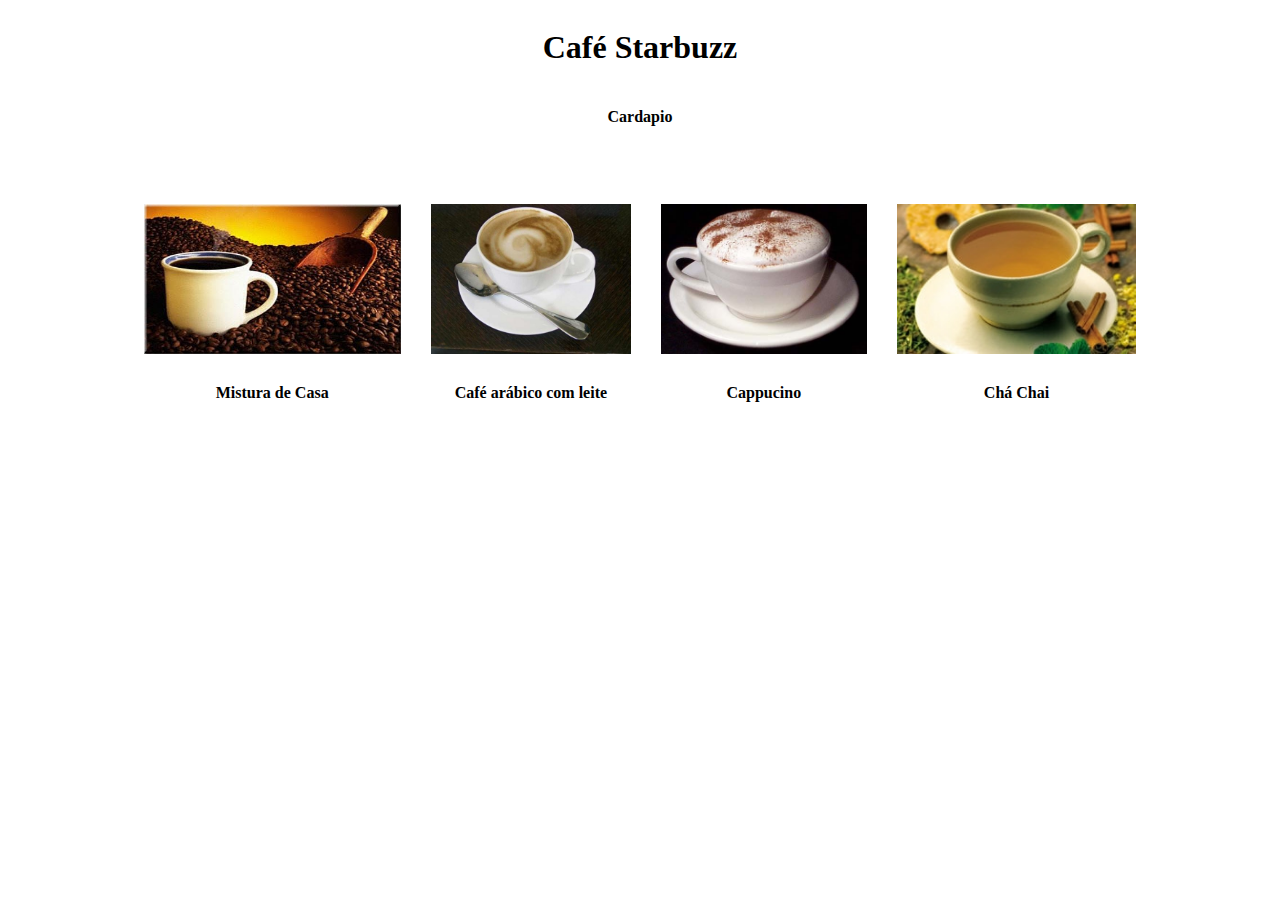
<file: proj_web/exercicio/questao01/index.html>
<!DOCTYPE html PUBLIC "-//W3C//DTD XHTML 1.0 Transitional//EN" "http://www.w3.org/TR/xhtml1/DTD/xhtml1-transitional.dtd">
<html lang="pt-br">
<head>
    <meta charset="UTF-8">
    <meta name="viewport" content="width=device-width, initial-scale=1.0">
    <title>Café Starbuzz</title>
</head>
<body>    
    <table widht="400" align="center" cellspacing="10" cellpadding="10">
        <caption><h1 id="top" >Café Starbuzz</h1></caption>
        <thead>           
            <tr><th align="center" colspan="4">Cardapio</th></tr>
        </thead>
        <tbody size = "19">
            <tr><td align="center" colspan="4">&nbsp;</td></tr>
            <tr>
                <td><a href="mistura.html"><img src="./img/mistura.jpg" alt="" srcset="" height="150"></a></td>
                <td><a href="cafe.html"><img src="./img/cafe.jpg" alt="" srcset="" height="150"></a></td>
                <td><a href="cappucino.html"><img src="./img/cappucino.jpg" alt="" srcset="" height="150"></a></td>
                <td><a href="cha.html"><img src="./img/cha.jpg" alt="" srcset="" height="150"></a></td>
            </tr>
            <tr>
                <td align="center"><b>Mistura de Casa</b></td>
                <td align="center"><b>Café arábico com leite</b></td>
                <td align="center"><b>Cappucino</b></td>
                <td align="center"><b>Chá Chai</b></td>
            </tr>
        </tbody>
        <tbody></tbody>
    </table>     
</body>
</html>
</file>
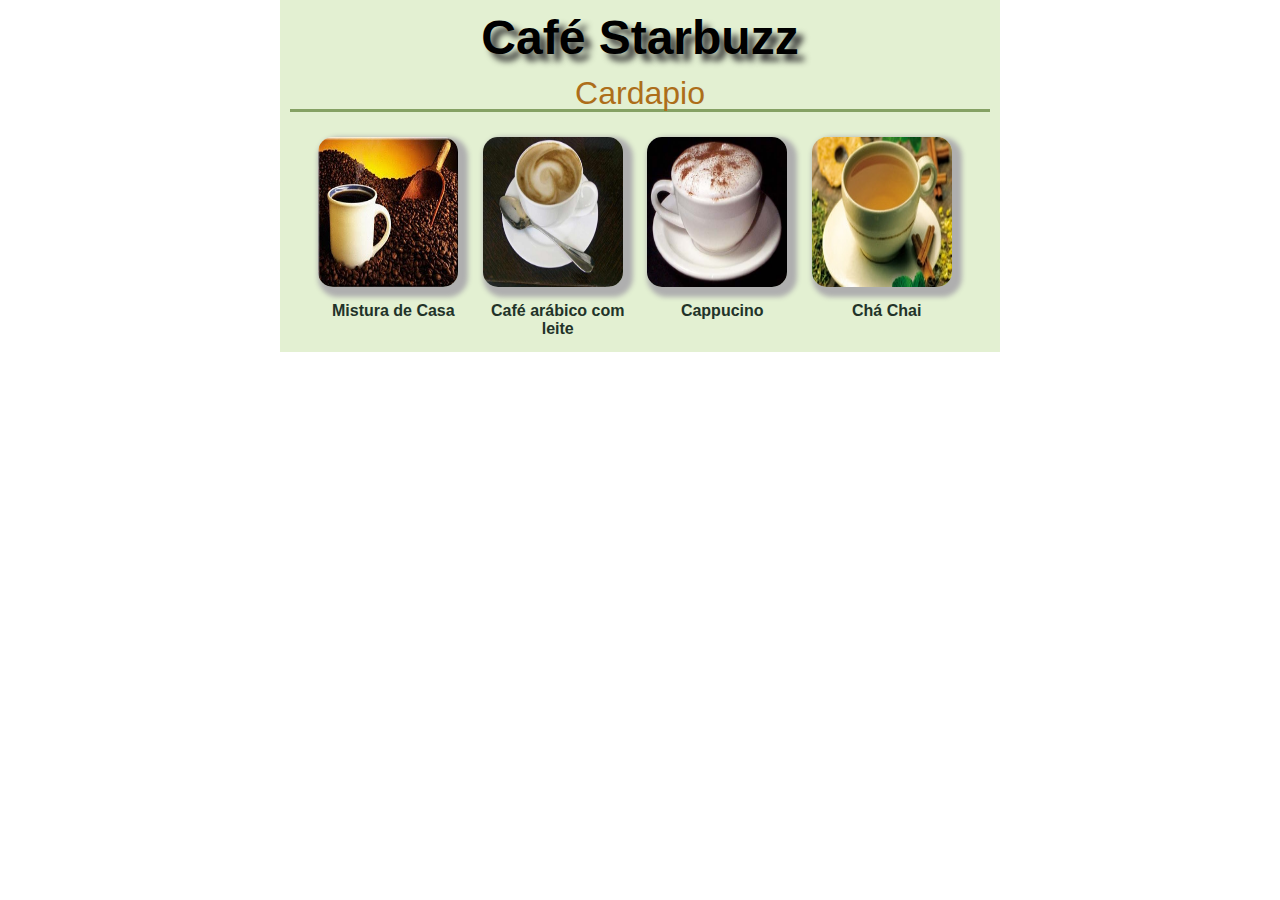
<file: proj_web/exercicio/questao02/index.html>
<!DOCTYPE html PUBLIC "-//W3C//DTD XHTML 1.0 Transitional//EN" "http://www.w3.org/TR/xhtml1/DTD/xhtml1-transitional.dtd">
<html lang="pt-br">
<head>
    <meta charset="UTF-8">
    <meta name="viewport" content="width=device-width, initial-scale=1.0">
    <link rel="stylesheet" href="./css/style.css">
    <title>Café Starbuzz</title>
</head>
<body>
    <div id="container">
        <div id="box_top"><h1>Café Starbuzz</h1>
        <p>Cardapio</p></div>
        <div id="box_meio">
            <div class="box_prod">
                <a href="mistura.html">
                    <img src="./img/mistura.jpg" alt="" srcset="" height="150">
                    <p><b>Mistura de Casa</b></p>
                </a>
            </div>
            <div class="box_prod">
                <a href="cafe.html">
                    <img src="./img/cafe.jpg" alt="" srcset="" height="150">
                    <p><b>Café arábico com leite</b></p></a>
            </div>
            <div class="box_prod">
                <a href="cappucino.html">
                    <img src="./img/cappucino.jpg" alt="" srcset="" height="150">
                    <p><b>Cappucino</b></p>
                </a>
            </div>
            <div class="box_prod">
                <a href="cha.html">
                    <img src="./img/cha.jpg" alt="" srcset="" height="150">
                    <p><b>Chá Chai</b></p>
                </a>
            </div>       
        </div>
    </div>
             
    
</body>
</html>
</file>
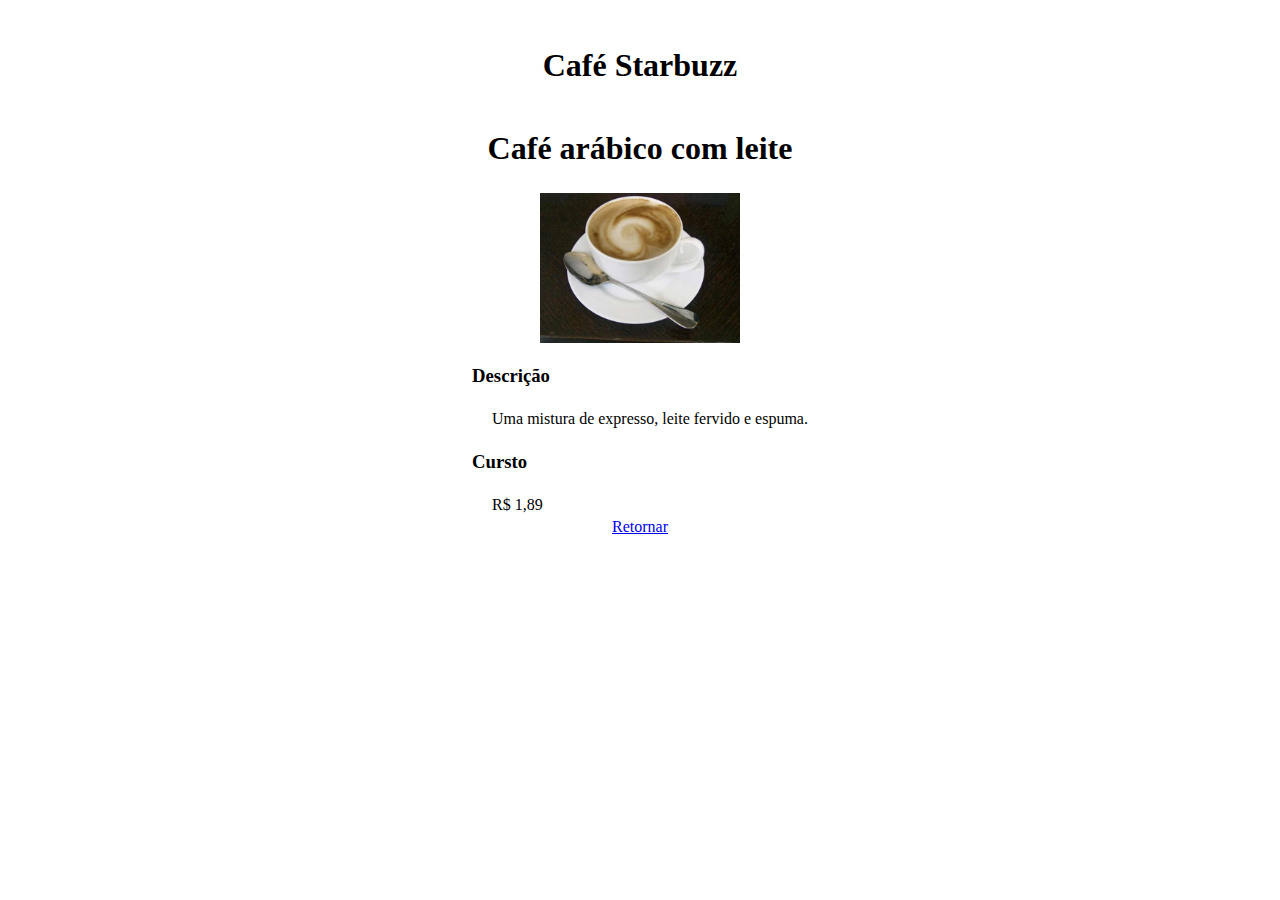
<file: proj_web/exercicio/questao01/cafe.html>
<!DOCTYPE html PUBLIC "-//W3C//DTD XHTML 1.0 Transitional//EN" "http://www.w3.org/TR/xhtml1/DTD/xhtml1-transitional.dtd">
<html lang="pt-br">
<head>
    <meta charset="UTF-8">
    <meta name="viewport" content="width=device-width, initial-scale=1.0">
    <title>Café Starbuzz</title>
</head>
<body>    
    <table  align="center" widht="400">
        <caption ><h1>Café Starbuzz</h1></caption><br></caption>
        <thead>           
            <tr border="1"><th align="center"><h1>Café arábico com leite</h1></th></tr>
        </thead>
        <tbody>
            <tr>
                <td align="center"><img src="./img/cafe.jpg" alt="" srcset="" height="150"></td>
            </tr>
            <tr>
                <td><h3><b>Descrição</b></h3></td>
            </tr>
            <tr>
                <td>&nbsp;&nbsp;&nbsp;&nbsp;&nbsp;Uma mistura de expresso, leite fervido e espuma.</td>
            </tr>
            <tr>
                <td><h3><b>Cursto</b></h3></td>
            </tr>
            <tr>
                <td>&nbsp;&nbsp;&nbsp;&nbsp;&nbsp;R$ 1,89</td>
            </tr>
            <tr>
                <td align="center"><a href="Index.html">Retornar</a></td>
            </tr>
        </tbody>
    </table>     
</body>
</html>
</file>
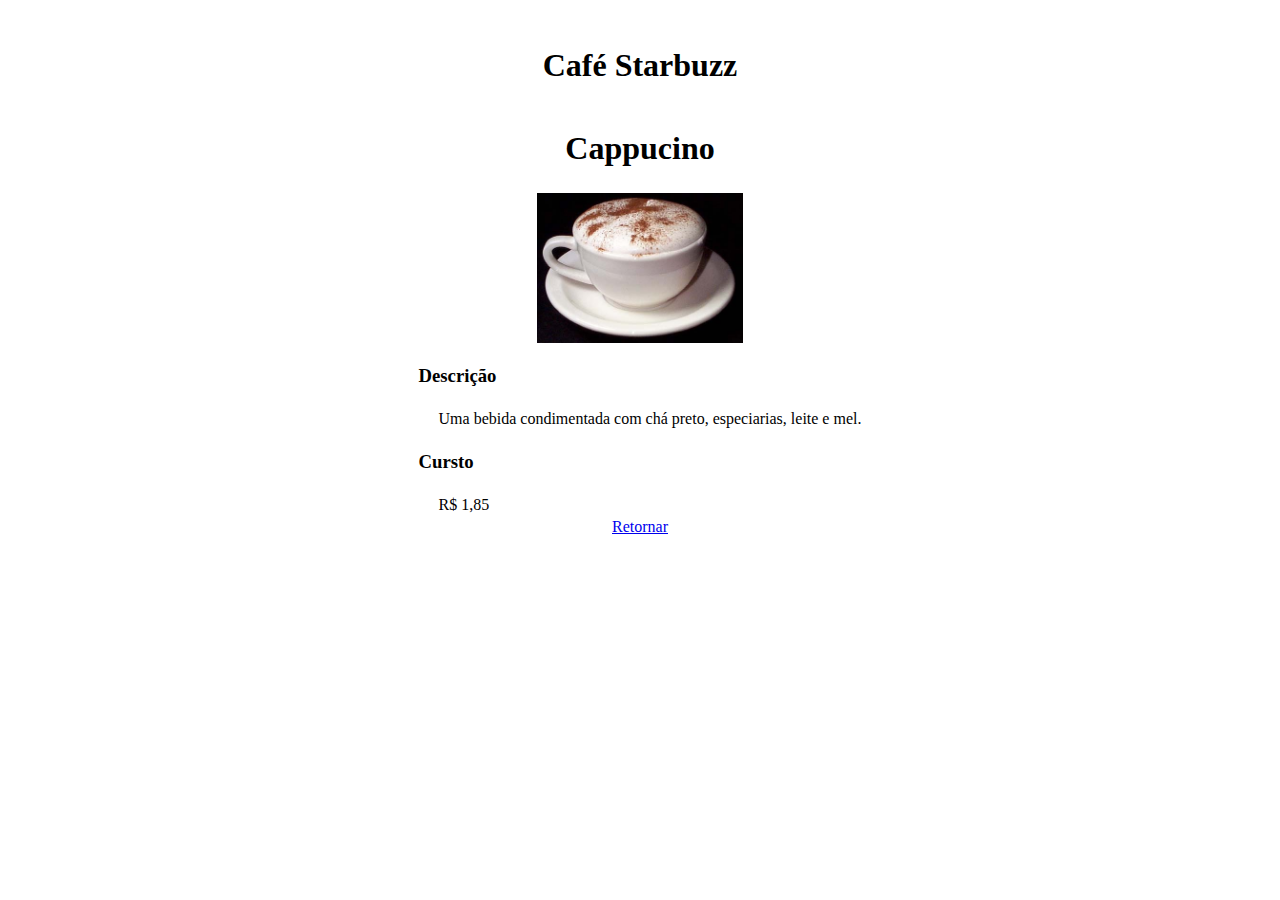
<file: proj_web/exercicio/questao01/cappucino.html>
<!DOCTYPE html PUBLIC "-//W3C//DTD XHTML 1.0 Transitional//EN" "http://www.w3.org/TR/xhtml1/DTD/xhtml1-transitional.dtd">
<html lang="pt-br">
<head>
    <meta charset="UTF-8">
    <meta name="viewport" content="width=device-width, initial-scale=1.0">
    <title>Café Starbuzz</title>
</head>
<body>    
    <table  align="center" widht="400">
        <caption ><h1>Café Starbuzz</h1></caption><br></caption>
        <thead>           
            <tr border="1"><th align="center"><h1>Cappucino</h1></th></tr>
        </thead>
        <tbody>
            <tr>
                <td align="center"><img src="./img/cappucino.jpg" alt="" srcset="" height="150"></td>
            </tr>
            <tr>
                <td><h3><b>Descrição</b></h3></td>
            </tr>
            <tr>
                <td>&nbsp;&nbsp;&nbsp;&nbsp;&nbsp;Uma bebida condimentada com chá preto, especiarias, leite e mel.</td>
            </tr>
            <tr>
                <td><h3><b>Cursto</b></h3></td>
            </tr>
            <tr>
                <td>&nbsp;&nbsp;&nbsp;&nbsp;&nbsp;R$ 1,85</td>
            </tr>
            <tr>
                <td align="center"><a href="Index.html">Retornar</a></td>
            </tr>
        </tbody>
    </table>     
</body>
</html>
</file>
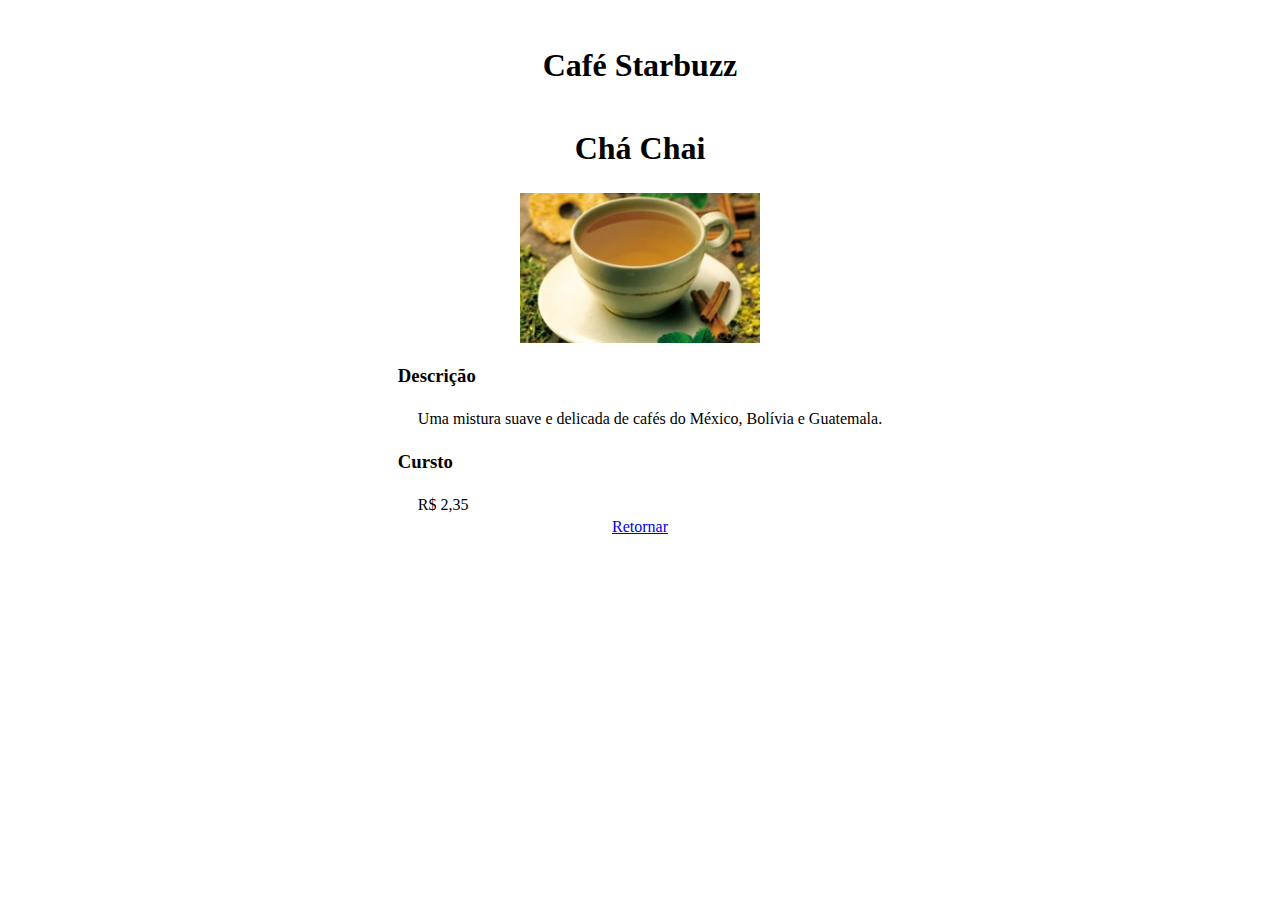
<file: proj_web/exercicio/questao01/cha.html>
<!DOCTYPE html PUBLIC "-//W3C//DTD XHTML 1.0 Transitional//EN" "http://www.w3.org/TR/xhtml1/DTD/xhtml1-transitional.dtd">
<html lang="pt-br">
<head>
    <meta charset="UTF-8">
    <meta name="viewport" content="width=device-width, initial-scale=1.0">
    <title>Café Starbuzz</title>
</head>
<body>    
    <table  align="center" widht="400">
        <caption ><h1>Café Starbuzz</h1></caption><br></caption>
        <thead>           
            <tr border="1"><th align="center"><h1>Chá Chai</h1></th></tr>
        </thead>
        <tbody>
            <tr>
                <td align="center"><img src="./img/cha.jpg" alt="" srcset="" height="150"></td>
            </tr>
            <tr>
                <td><h3><b>Descrição</b></h3></td>
            </tr>
            <tr>
                <td>&nbsp;&nbsp;&nbsp;&nbsp;&nbsp;Uma mistura suave e delicada de cafés do México, Bolívia e Guatemala.</td>
            </tr>
            <tr>
                <td><h3><b>Cursto</b></h3></td>
            </tr>
            <tr>
                <td>&nbsp;&nbsp;&nbsp;&nbsp;&nbsp;R$ 2,35</td>
            </tr>
            <tr>
                <td align="center"><a href="Index.html">Retornar</a></td>
            </tr>
        </tbody>
    </table>     
</body>
</html>
</file>
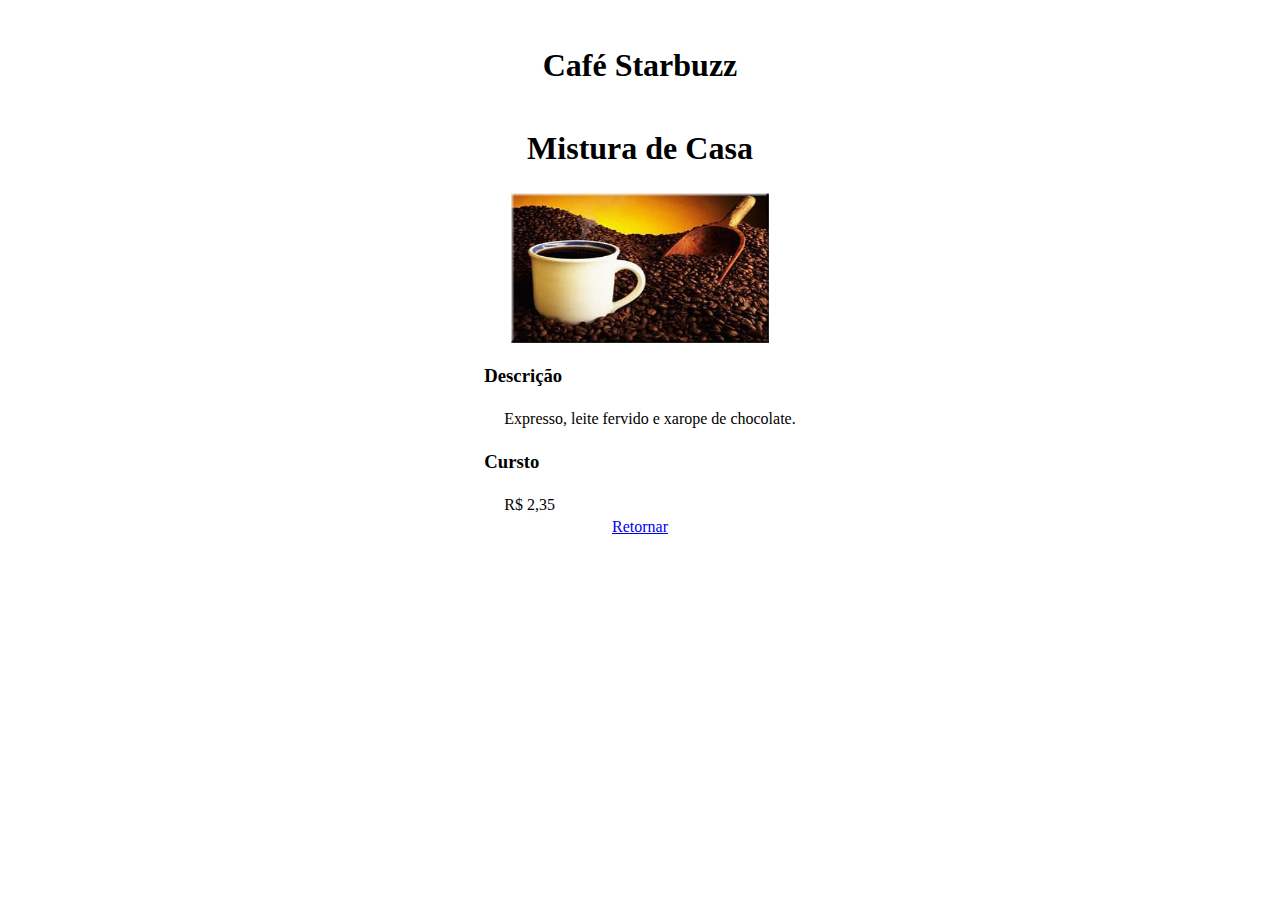
<file: proj_web/exercicio/questao01/mistura.html>
<!DOCTYPE html PUBLIC "-//W3C//DTD XHTML 1.0 Transitional//EN" "http://www.w3.org/TR/xhtml1/DTD/xhtml1-transitional.dtd">
<html lang="pt-br">
<head>
    <meta charset="UTF-8">
    <meta name="viewport" content="width=device-width, initial-scale=1.0">
    <title>Café Starbuzz</title>
</head>
<body>    
    <table  align="center" widht="400">
        <caption ><h1>Café Starbuzz</h1></caption><br></caption>
        <thead>           
            <tr><th align="center"><h1>Mistura de Casa</h1></th></tr>
        </thead>
        <tbody>
            <tr>
                <td align="center"><img src="./img/mistura.jpg" alt="" srcset="" height="150"></td>
            </tr>
            <tr>
                <td><h3><b>Descrição</b></h3></td>
            </tr>
            <tr>
                <td>&nbsp;&nbsp;&nbsp;&nbsp;&nbsp;Expresso, leite fervido e xarope de chocolate.</td>
            </tr>
            <tr>
                <td><h3><b>Cursto</b></h3></td>
            </tr>
            <tr>
                <td>&nbsp;&nbsp;&nbsp;&nbsp;&nbsp;R$ 2,35</td>
            </tr>
            <tr>
                <td align="center"><a href="Index.html">Retornar</a></td>
            </tr>
        </tbody>
    </table>     
</body>
</html>
</file>
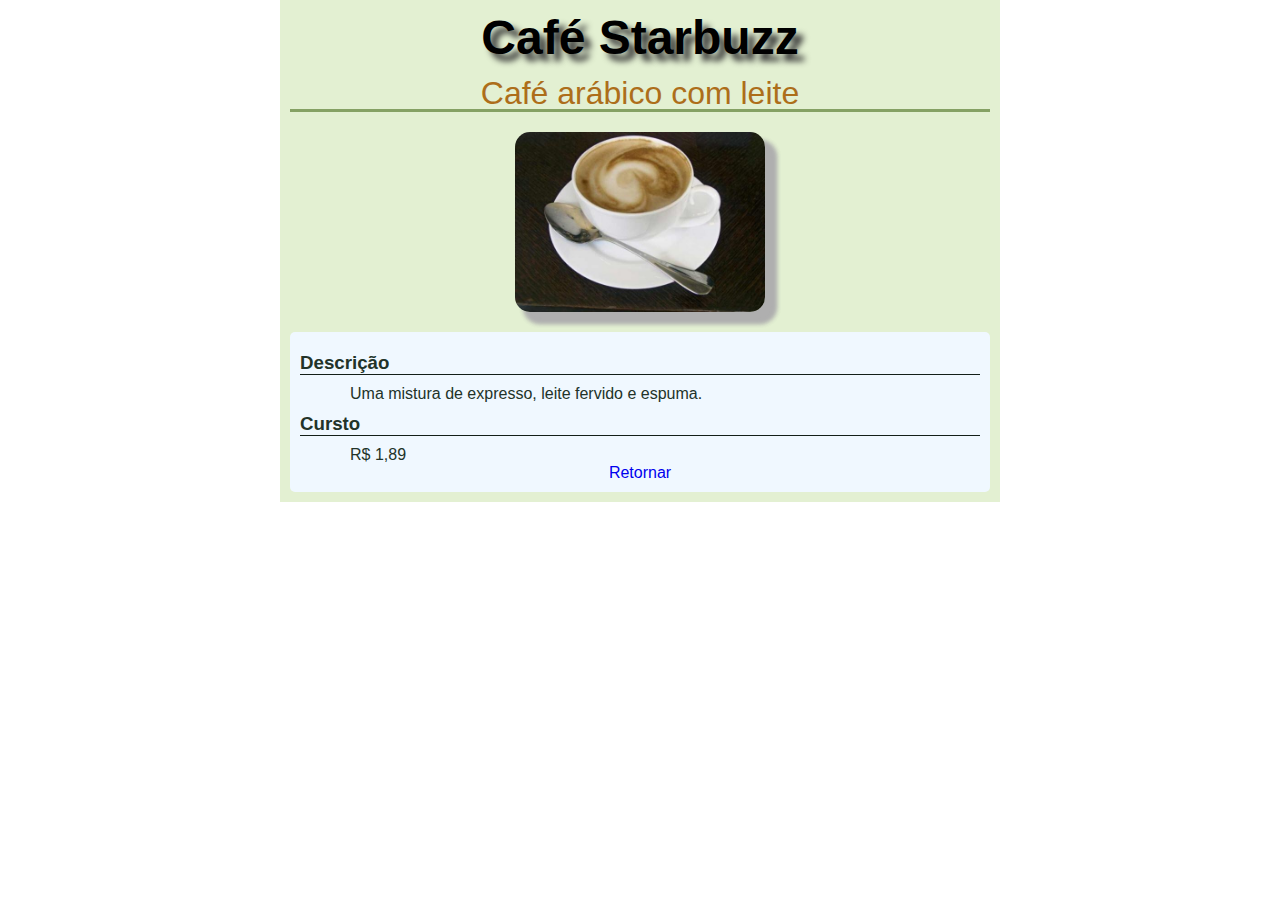
<file: proj_web/exercicio/questao02/cafe.html>
<!DOCTYPE html PUBLIC "-//W3C//DTD XHTML 1.0 Transitional//EN" "http://www.w3.org/TR/xhtml1/DTD/xhtml1-transitional.dtd">
<html lang="pt-br">
<head>
    <meta charset="UTF-8">
    <meta name="viewport" content="width=device-width, initial-scale=1.0">
    <title>Café Starbuzz</title>
    <link rel="stylesheet" href="./css/style.css">
</head>
<body>    
    <div id="container">
        <div id="box_top">
            <h1>Café Starbuzz</h1>
            <p>Café arábico com leite</p>
        </div>
        <div id="box_meio">
            <div id="box_img">
                <img src="./img/cafe.jpg" alt="" srcset="" height="150"> 
            </div>
            <div id="box_detalhe">    
                <h3><b>Descrição</b></h3>
                <p>Uma mistura de expresso, leite fervido e espuma.</p>
                <h3><b>Cursto</b></h3>
                <p>R$ 1,89</p>
                <a href="Index.html">Retornar</a>
            </div>
        </div>
    </div>     
</body>
</html>
</file>
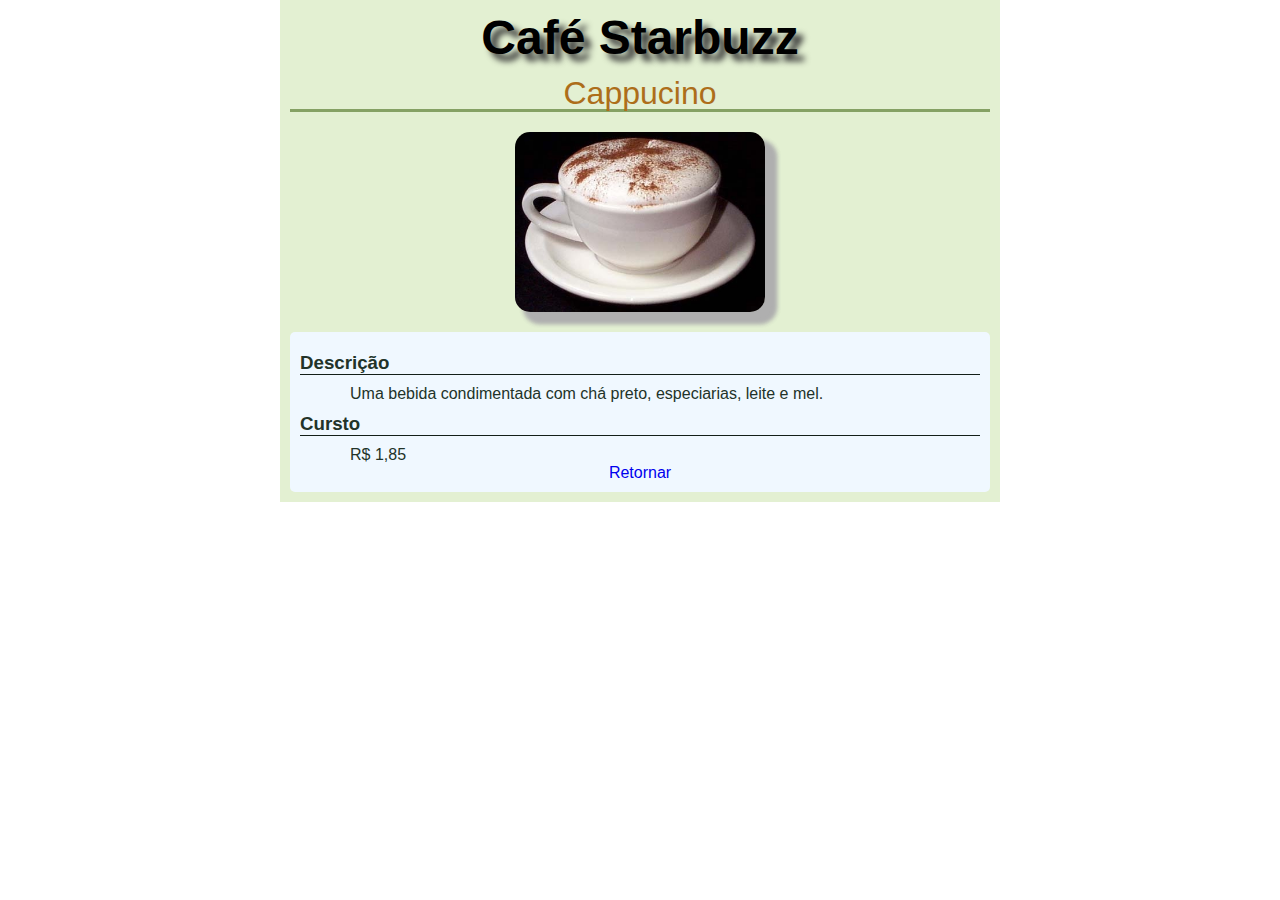
<file: proj_web/exercicio/questao02/cappucino.html>
<!DOCTYPE html PUBLIC "-//W3C//DTD XHTML 1.0 Transitional//EN" "http://www.w3.org/TR/xhtml1/DTD/xhtml1-transitional.dtd">
<html lang="pt-br">
<head>
    <meta charset="UTF-8">
    <meta name="viewport" content="width=device-width, initial-scale=1.0">
    <title>Café Starbuzz</title>
    <link rel="stylesheet" href="./css/style.css">
</head>
<body>    
    <div id="container">
        <div id="box_top">
            <h1>Café Starbuzz</h1>
            <p>Cappucino</p>
        </div>
        <div id="box_meio">
            <div id="box_img">
                <img src="./img/cappucino.jpg" alt="" srcset="" height="150"> 
            </div>
            <div id="box_detalhe">    
                <h3><b>Descrição</b></h3>
                <p>Uma bebida condimentada com chá preto, especiarias, leite e mel.</p>
                <h3><b>Cursto</b></h3>
                <p>R$ 1,85</p>
                <a href="Index.html">Retornar</a>
            </div>
        </div>
    </div>     
</body>
</html>
</file>
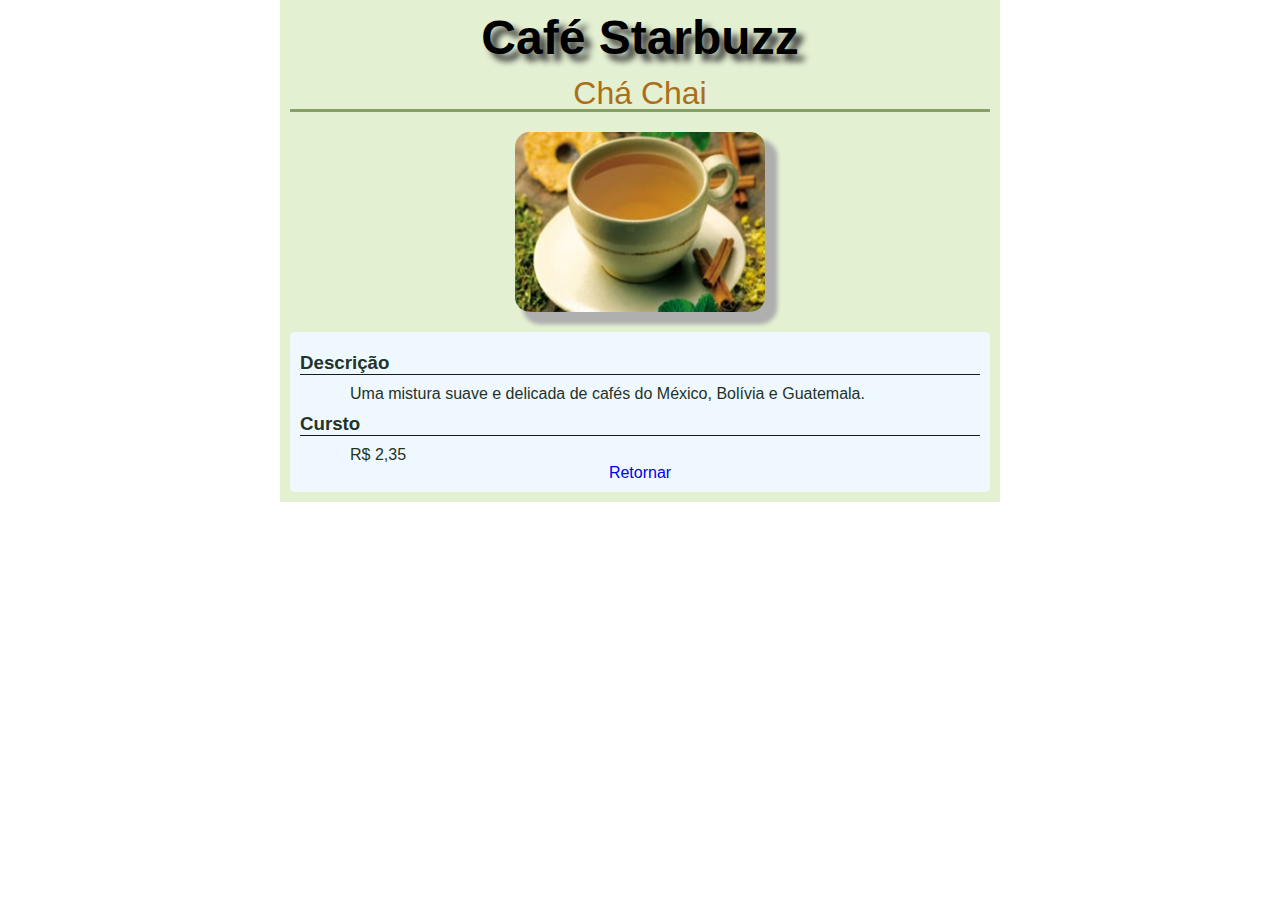
<file: proj_web/exercicio/questao02/cha.html>
<!DOCTYPE html PUBLIC "-//W3C//DTD XHTML 1.0 Transitional//EN" "http://www.w3.org/TR/xhtml1/DTD/xhtml1-transitional.dtd">
<html lang="pt-br">
<head>
    <meta charset="UTF-8">
    <meta name="viewport" content="width=device-width, initial-scale=1.0">
    <title>Café Starbuzz</title>
    <link rel="stylesheet" href="./css/style.css">
</head>
<body>    
    <div id="container">
        <div id="box_top">
            <h1>Café Starbuzz</h1>
            <p>Chá Chai</p>
        </div>
        <div id="box_meio">
            <div id="box_img">
                <img src="./img/cha.jpg" alt="" srcset="" height="150"> 
            </div>
            <div id="box_detalhe">    
                <h3><b>Descrição</b></h3>
                <p>Uma mistura suave e delicada de cafés do México, Bolívia e Guatemala.</p>
                <h3><b>Cursto</b></h3>
                <p>R$ 2,35</p>
                <a href="Index.html">Retornar</a>
            </div>
        </div>
    </div>     
</body>
</html>
</file>
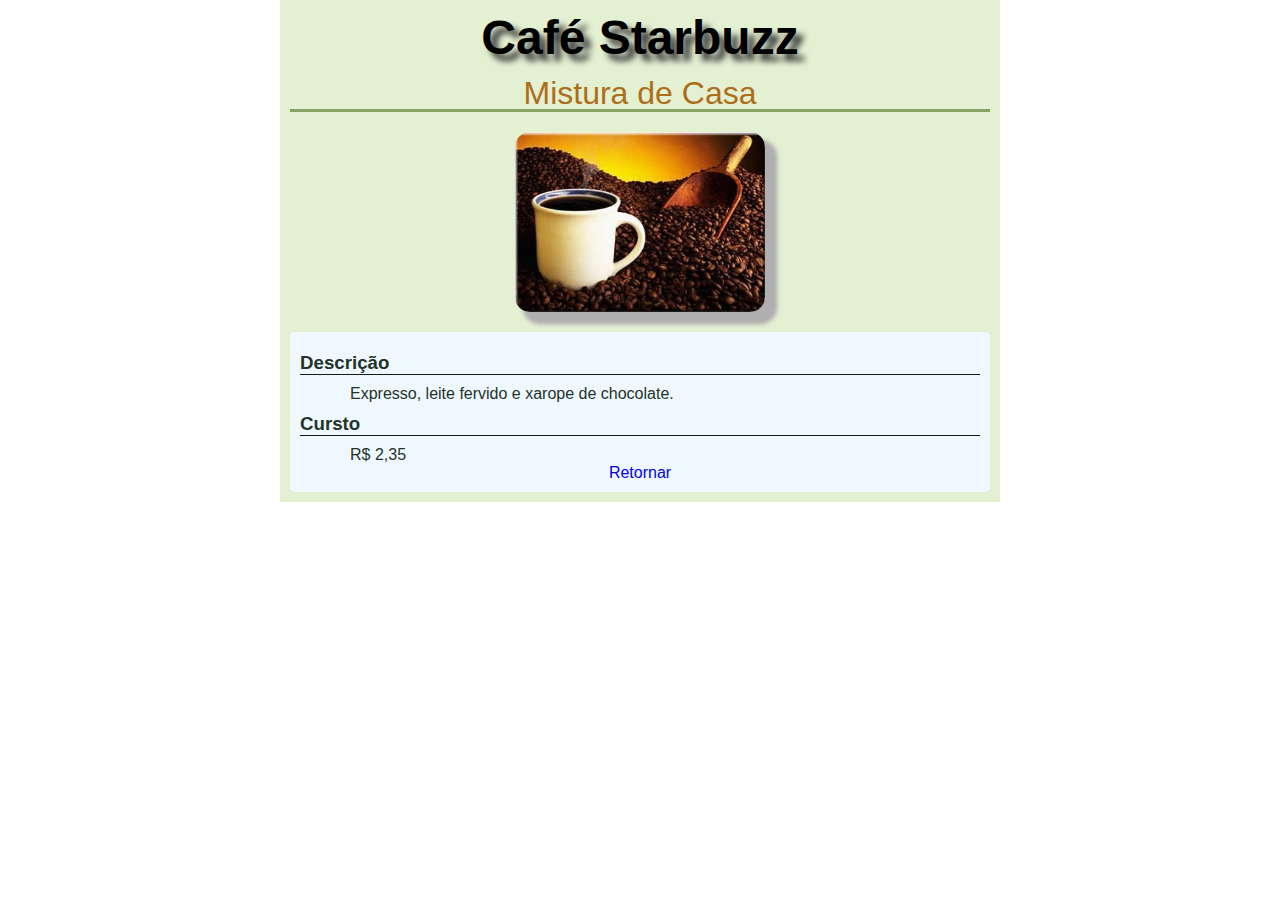
<file: proj_web/exercicio/questao02/mistura.html>
<!DOCTYPE html PUBLIC "-//W3C//DTD XHTML 1.0 Transitional//EN" "http://www.w3.org/TR/xhtml1/DTD/xhtml1-transitional.dtd">
<html lang="pt-br">
<head>
    <meta charset="UTF-8">
    <meta name="viewport" content="width=device-width, initial-scale=1.0">
    <title>Café Starbuzz</title>
    <link rel="stylesheet" href="./css/style.css">
</head>
<body>    
    <div id="container">
        <div id="box_top">
            <h1>Café Starbuzz</h1>
            <p>Mistura de Casa</p>
        </div>
        <div id="box_meio">
            <div id="box_img">
                <img src="./img/mistura.jpg" alt="" srcset="" height="150"> 
            </div>
            <div id="box_detalhe">    
                <h3><b>Descrição</b></h3>
                <p>Expresso, leite fervido e xarope de chocolate.</p>
                <h3><b>Cursto</b></h3>
                <p>R$ 2,35</p>
                <a href="Index.html">Retornar</a>
            </div>
        </div>
    </div>     
</body>
</html>
</file>
<file: proj_web/exercicio/questao02/css/style.css>
*{
  padding: 0;
  margin: 0;
  text-decoration: none;  
}
body{
  font-family: 'Trebuchet MS', 'Lucida Sans Unicode', 'Lucida Grande', 'Lucida Sans', Arial, sans-serif;
  background: #ffffff;
}
#container {
  width: 700px;
  margin: auto;
  padding: 10px;
  background: #e3f0d2;
}
#box_top {
  width: 100%;
  border-bottom: #85a164 3px solid;
  text-align: center;
}
#box_top h1 {
  font-size: 48px;
  text-shadow:#353535 7px 7px 6px ;
}
#box_top p {
  font-size: 32px;
  color: #ad6e1a;
  margin: 10px 0 -3px 0;
}
#box_meio{
  margin: 20px 0 0 0;
  text-align: center;
}
.box_prod {
  display: inline-block;
  padding: 5px;
  height: 200px;
  width: 150px;
  text-align: center;
  vertical-align: top;
}
.box_prod a {
  color: #223329;
}
.box_prod a:hover {
  color: #ad6e1a;
}
.box_prod a:focus {
  color: #ad6e1a;
}
.box_prod img {
  display: block;
  border-radius: 15px;
  box-shadow: 5px 5px 5px 5px #afafaf ;
  width: 140px;
}
.box_prod p {
  display: block;
  margin: 15px 0 0 0;
}
.clear{
  display: block;
  clear: both;
}
#box_img, #box_img img{
  display: block;
  height: 180px;
  width: 250px;
  margin: auto;
  border-radius: 15px;
  box-shadow: 10px 10px 5px 1px #afafaf ;
}
#box_detalhe{
  background-color: aliceblue;
  padding: 10px;
  margin: 20px 0 0 0;
  width: auto;
  color: #223329;
  text-align: left;
  border-radius: 5px;
}
#box_detalhe h3{
  border-bottom: #131f18 1px solid;
  margin: 10px 0 10px 0;
}
#box_detalhe p{
  margin-left: 50px;
}
#box_detalhe a{
  display: block;
  margin: auto;
  width: fit-content;
}
</file>
